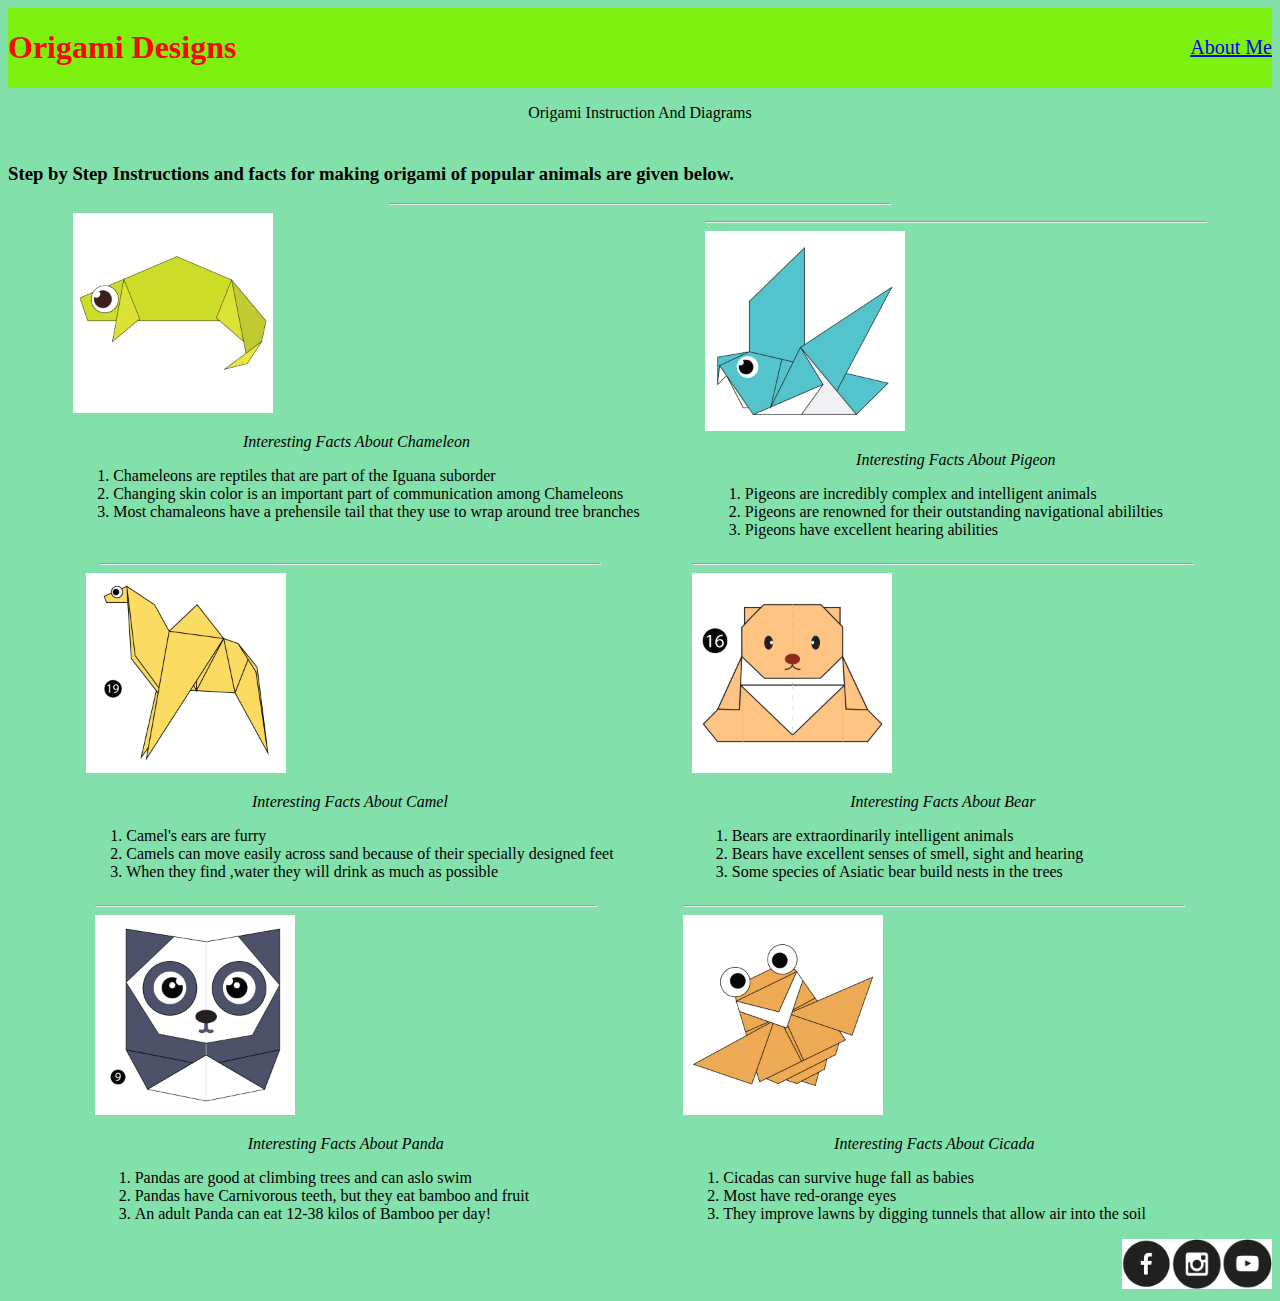
<file: Origami/Index.html>
<!DOCTYPE html>
<html>
    <head>
        <title>Origami Designs</title>
        <link rel="stylesheet" type="text/css" href="STYLE.css"/>
    </head>
    <body>
        <div class="header">
        <h1>
            Origami Designs
        </h1>
        <div class="Menu">
        <a href="About Me.html">
            About Me
        </a>
        </div>
        </div> 
        <div class="BodyClass">
            <p>
                Origami Instruction And Diagrams
            </p>
            <h3><br>
                Step by Step Instructions and facts for making origami of popular animals are given below.
            </h3>
        </div>
       <hr width= 500px>
       <div class="grid">
           <div class="Item">
        <a href="http://origami.me/chameleon/">
            <img src="Chameleon.jpg" width=200 height=200/>
        </a>
        <p><i>Interesting Facts About Chameleon</i></p>
        <ol>
            <li>Chameleons are reptiles that are part of the Iguana suborder</li>
            <li>Changing skin color is an important part of communication among Chameleons</li>
            <li>Most chamaleons have a prehensile tail that they use to wrap around tree branches</li>
        </ol>  
        </div>
        <div class="Item">
        <hr width= 500px>
        <a href="http://origami.me/pigeon/">
            <img src="Pigeon.jpg" width=200 height=200/>
        </a>
        <p><i>Interesting Facts About Pigeon</i></p>
        <ol>
            <li>Pigeons are incredibly complex and intelligent animals</li>
            <li>Pigeons are renowned for their outstanding navigational abililties</li>
            <li>Pigeons have excellent hearing abilities</li>
        </ol>
        </div>
        <div class="Item">
        <hr width= 500px>
        <a href="http://origami.me/camel/">
            <img src="Camel.jpg" width=200 height=200/>
        </a>
        <p><i>Interesting Facts About Camel</i></p>
        <ol>
            <li>Camel's ears are furry</li>
            <li>Camels can move easily across sand because of their specially designed feet</li>
            <li>When they find ,water they will drink as much as possible</li>
        </ol>
        </div>
        <div class="Item">
        <hr width= 500px>
        <a href="http://origami.me/teddy-bear/">
            <img src="Bear.jpg" width=200 height=200/>
        </a>
        <p><i>Interesting Facts About Bear</i></p>
        <ol>
            <li>Bears are extraordinarily intelligent animals</li>
            <li>Bears have excellent senses of smell, sight and hearing</li>
            <li>Some species of Asiatic bear build nests in the trees</li>
        </ol>
        </div>
        <div class="Item">
        <hr width= 500px>
        <a href="http://origami.me/panda/">
            <img src="Panda.jpg" width=200 height=200/>
        </a>
        <p><i>Interesting Facts About Panda</i></p>
        <ol>
            <li>Pandas are good at climbing trees and can aslo swim</li>
            <li>Pandas have Carnivorous teeth, but they eat bamboo and fruit</li>
            <li>An adult Panda can eat 12-38 kilos of Bamboo per day!</li>
        </ol>
        </div>
        <div class="Item">
        <hr width= 500px>
        <a href="http://origami.me/flying-cicada/">
            <img src="Cicada.jpg" width=200 height=200/>
        </a>
        <p><i>Interesting Facts About Cicada</i></p>
        <ol>
            <li>Cicadas can survive huge fall as babies</li>
            <li>Most have red-orange eyes</li>
            <li>They improve lawns by digging tunnels that allow air into the soil</li>
        </ol>
        </div>
        </div>
        <div class="Footer">
            <a href="#">
                <img src="fb.png" width=50 height=50/>
            </a>
            <a href="#">
                <img src="insta.png"width=50 height=50/>
            </a>
            <a href="#">
                <img src="youtube.png"width=50 height=50/>
            </a>
        </div>
    </body>
</html>
</file>
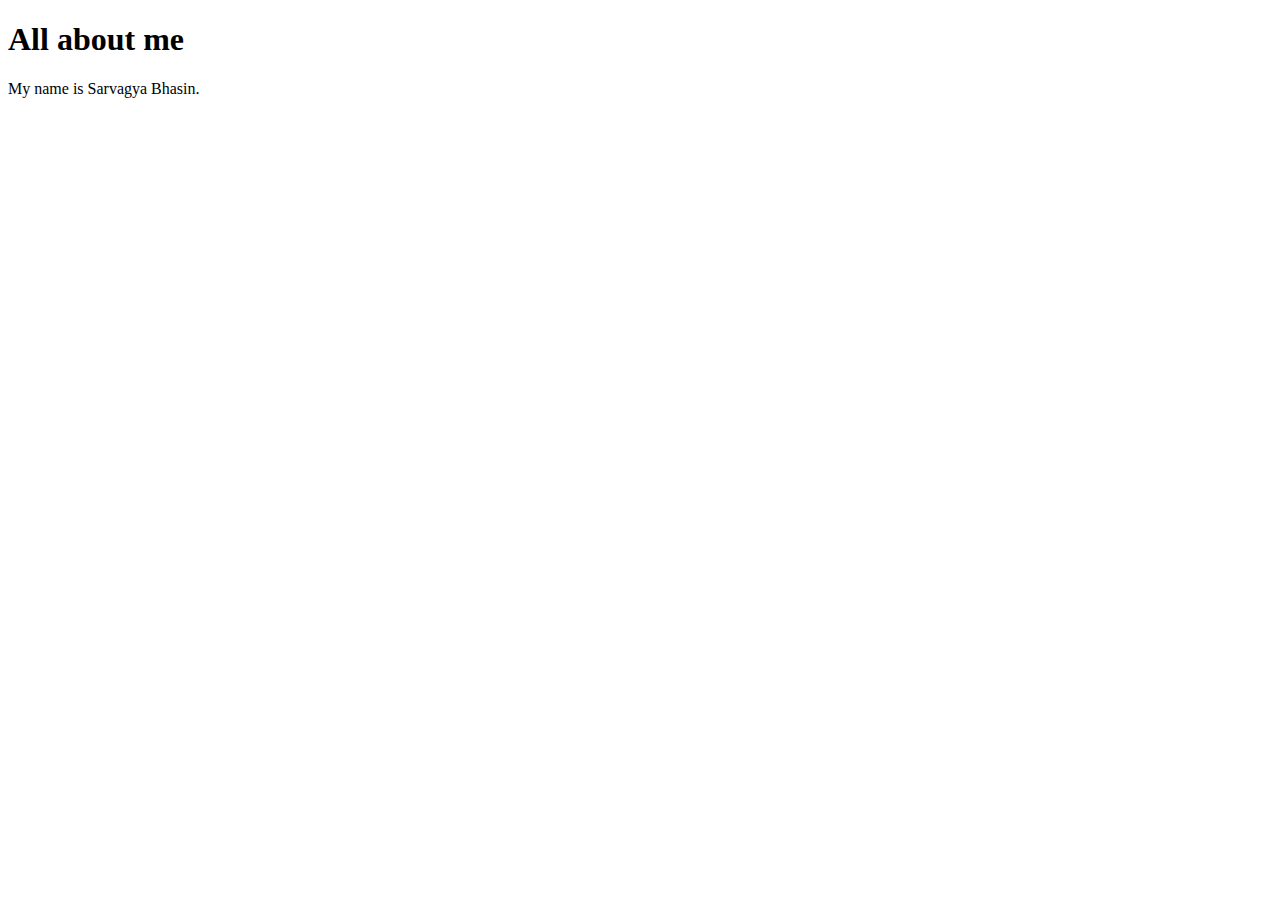
<file: Origami/About Me.html>
<!DOCTYPE html>
<html>
    <head>
        <title>My Portfolio Page</title>
    </head>
    <body>
        <h1>
            All about me
        </h1>
        <p>
            My name is Sarvagya Bhasin.
        </p>
    </body>
</html>
</file>
<file: Origami/STYLE.css>
h1{
    color:#fc0505;

}
.header{
    background-color:#7cf00f;
    display:flex;
    justify-content: space-between;
    align-items:center;
}
.grid{
    display:flex;
    flex-wrap:wrap;
    justify-content:space-evenly;
}
.Footer{
    display:flex;
    justify-content:flex-end;
}
p,h2{
    text-align:center;
}
body{
    background-color:#82E0AA;

}
.Menu{
    display:flex;
    font-size:20px;
    font-weight: 400;
}
</file>
